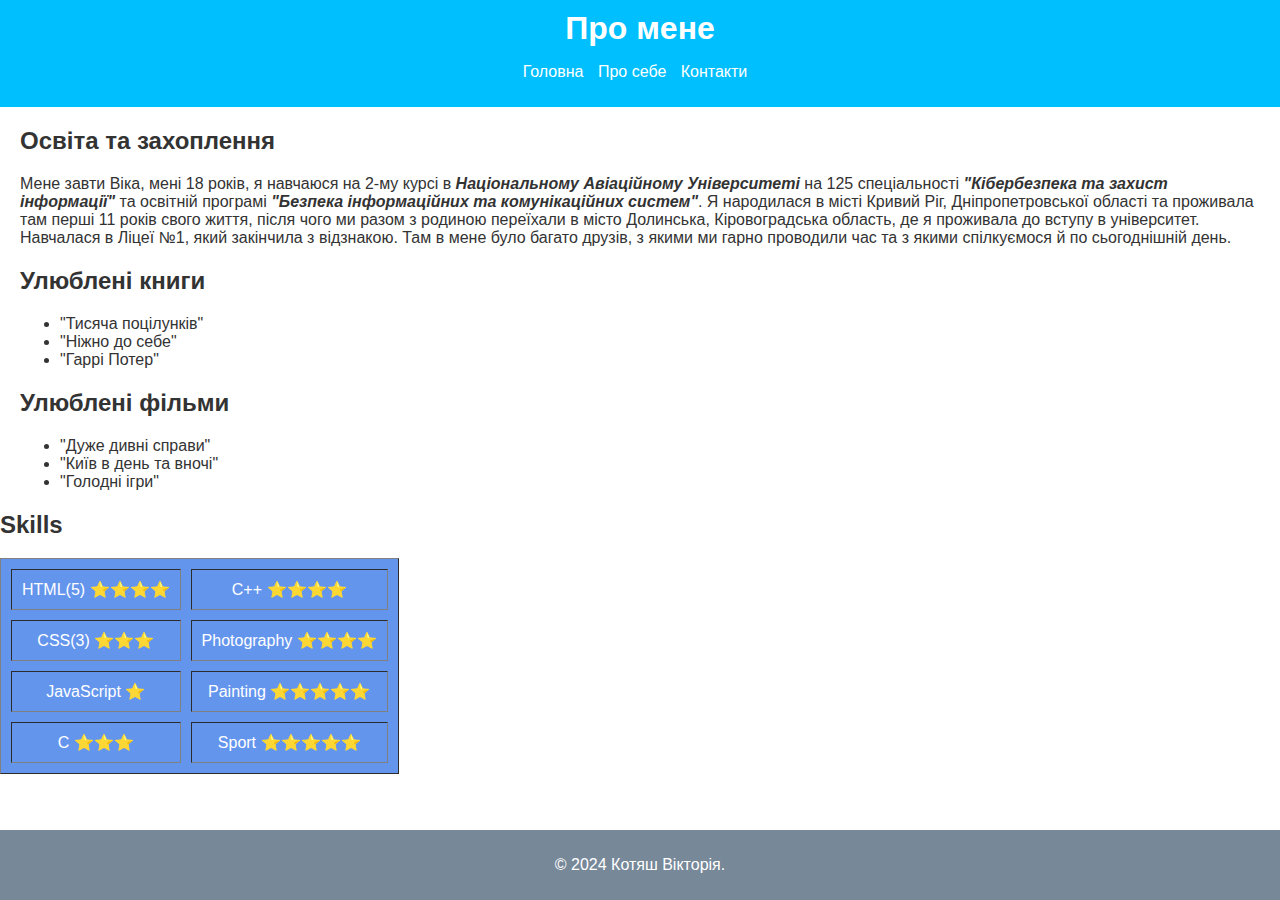
<file: about.html>
<!DOCTYPE html>
<html lang="uk">
<head>
    <meta charset="UTF-8">
    <meta name="viewport" content="width=device-width, initial-scale=1.0">
    <title>Про себе</title>
    <link rel="stylesheet" href="styles.css">
</head>
<body>
    <header>
        <h1>Про мене</h1>
        <nav>
            <ul>
                <li><a href="index.html">Головна</a></li>
                <li><a href="about.html">Про себе</a></li>
                <li><a href="contacts.html">Контакти</a></li>
            </ul>
        </nav>
    </header>

    <main>
        <section>
            <h2>Освіта та захоплення</h2>
            <p>   Мене завти Віка, мені 18 років, я навчаюся на 2-му курсі в <i><strong>Національному Авіаційному Університеті</strong></i> на 125 спеціальності <i><strong>"Кібербезпека та захист інформації"</strong></i> та освітній програмі <i><strong>"Безпека інформаційних та комунікаційних систем"</strong></i>.
            Я народилася в місті Кривий Ріг, Дніпропетровської області та проживала там перші 11 років свого життя, після чого ми разом з родиною переїхали в місто Долинська, Кіровоградська область, де я проживала до вступу в університет. Навчалася в Ліцеї №1, який закінчила з відзнакою. Там в мене було багато друзів, з якими ми гарно проводили час та з якими спілкуємося й по сьогоднішній день.</p>
        </section>

        <section>
            <h2>Улюблені книги</h2>
            <ul>
                <li>"Тисяча поцілунків"</li>
                <li>"Ніжно до себе"</li>
                <li>"Гаррі Потер"</li>
            </ul>
        </section>

        <section>
            <h2>Улюблені фільми</h2>
            <ul>
                <li>"Дуже дивні справи"</li>
                <li>"Київ в день та вночі"</li>
                <li>"Голодні ігри"</li>
            </ul>
        </section>
    </main>

    <h2>Skills</h2>
<table border="1" cellpadding="10" cellspacing="10">
    <tr>
        <td>HTML(5) ⭐⭐⭐⭐</td>
        <td>C++ ⭐⭐⭐⭐</td>
    </tr>
    <tr>
        <td>CSS(3) ⭐⭐⭐</td>
        <td>Photography ⭐⭐⭐⭐</td>
    </tr>
    <tr>
        <td>JavaScript ⭐</td>
        <td>Painting ⭐⭐⭐⭐⭐</td>
    </tr>
    <tr>
        <td>C ⭐️⭐️⭐️</td>
        <td>Sport ⭐️⭐️⭐️⭐️⭐️</td>
    </tr>
</table>


    <footer>
        <p>&copy; 2024 Котяш Вікторія.</p>
    </footer>
</body>
</html>
</file>
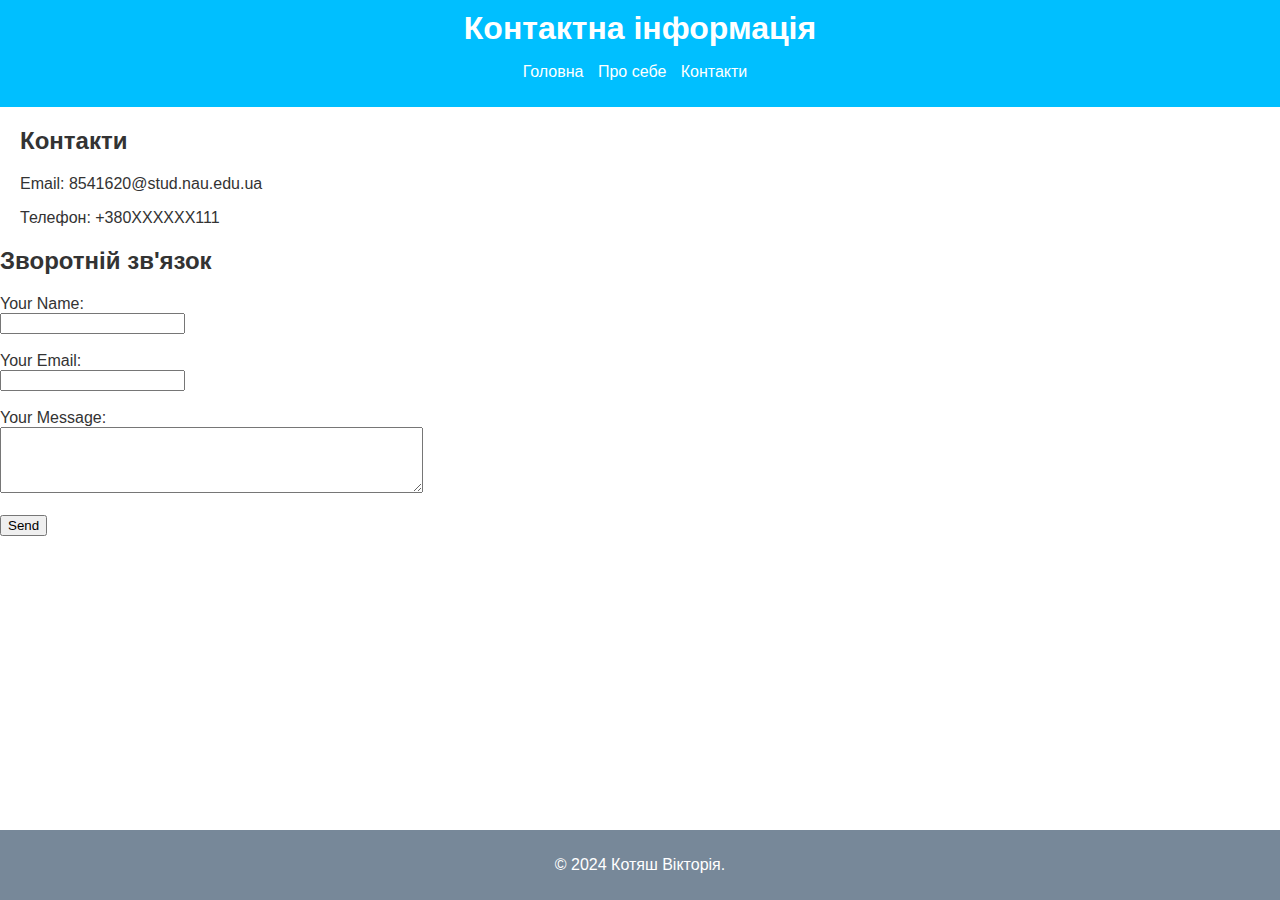
<file: contacts.html>
<!DOCTYPE html>
<html lang="uk">
<head>
    <meta charset="UTF-8">
    <meta name="viewport" content="width=device-width, initial-scale=1.0">
    <title>Контакти</title>
    <link rel="stylesheet" href="styles.css">
</head>
<body>
    <header>
        <h1>Контактна інформація</h1>
        <nav>
            <ul>
                <li><a href="index.html">Головна</a></li>
                <li><a href="about.html">Про себе</a></li>
                <li><a href="contacts.html">Контакти</a></li>
            </ul>
        </nav>
    </header>

    <main>
        <section>
            <h2>Контакти</h2>
            <p>Email: 8541620@stud.nau.edu.ua</p>
            <p>Телефон: +380XXXXXX111</p>
        </section>
    </main>
  
  <h2>Зворотній зв'язок</h2>
    <form action="mailto:your-email@example.com" method="post" enctype="text/plain">
        <label for="name">Your Name:</label><br>
        <input type="text" id="name" name="name"><br><br>

        <label for="email">Your Email:</label><br>
        <input type="email" id="email" name="email"><br><br>

        <label for="message">Your Message:</label><br>
        <textarea id="message" name="message" rows="4" cols="50"></textarea><br><br>

        <input type="submit" value="Send">
    </form>

    <footer>
        <p>&copy; 2024 Котяш Вікторія.</p>
    </footer>
</body>
</html>
</file>
<file: styles.css>
body {
    background-color: #FFFFFF;
    font-family: Arial, sans-serif;
    color: #333;
    margin: 0;
    padding: 0;
    height: 50vh;
}

header {
    background-color: #00BFFF;
    color: #fff;
    padding: 10px 0;
    text-align: center;
}

header h1 {
    margin: 0;
}

nav ul {
    list-style-type: none;
    padding: 0;
}

nav ul li {
    display: inline;
    margin-right: 10px;
}

nav ul li a {
    color: #fff;
    text-decoration: none;
}

main {
    margin: 20px;
}

table {
    background-color: #6495ED;
    color: white;
}

td {
    text-align: center;
    font-size: 1rem;
}

footer {
    background-color: #778899;
    color: #fff;
    text-align: center;
    padding: 10px 0;
    position: fixed;
    width: 100%;
    bottom: 0;
}
</file>
